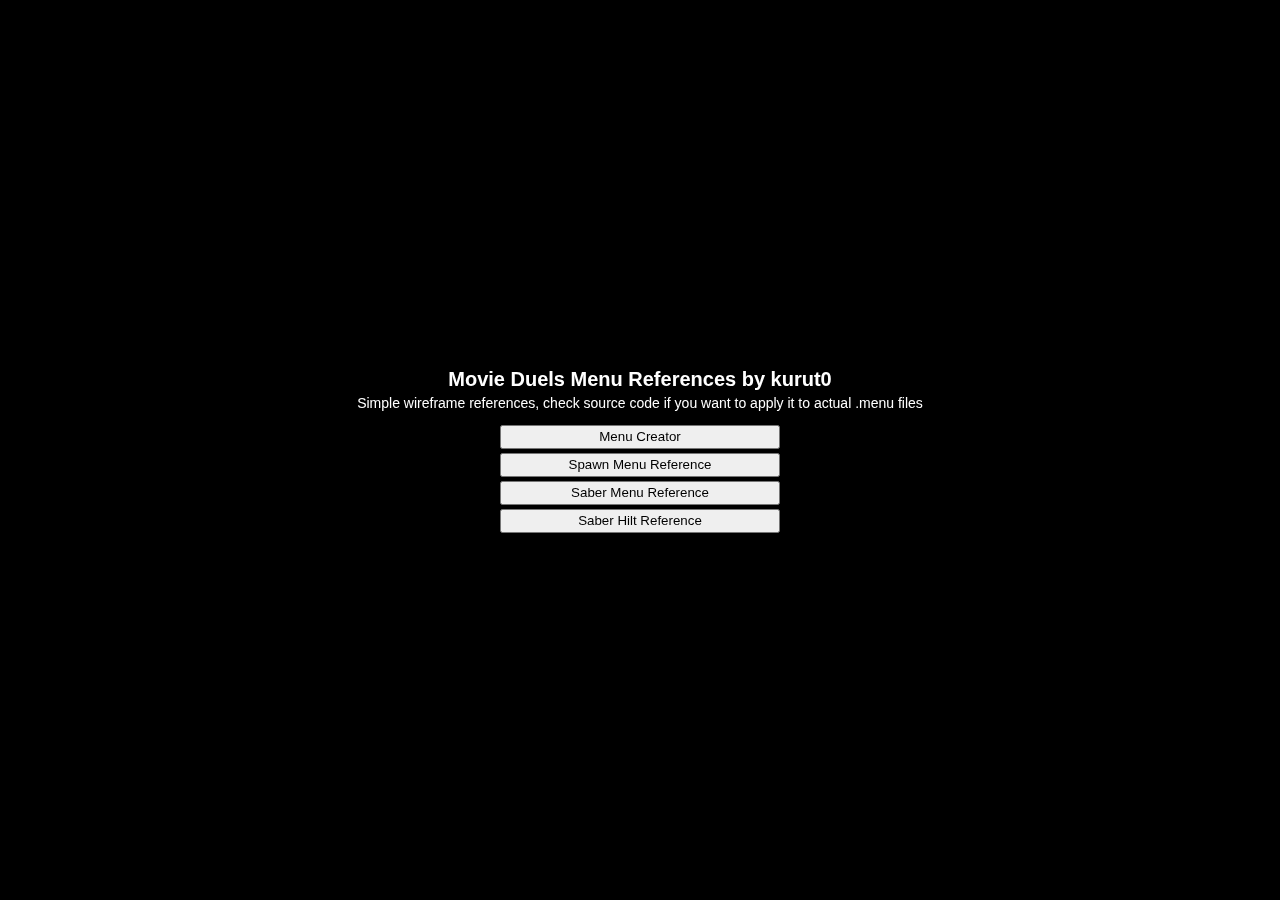
<file: index.html>
<!DOCTYPE html>
<html lang="en">
<head>
	<meta charset="UTF-8">
	<meta name="viewport" content="width=device-width, initial-scale=1.0">
	<title>Movie Duels Reference | Home</title>
	<link rel="stylesheet" href="style.css">
</head>
<body>
	<div class="bodyContainer">
		<h1>Movie Duels Menu References by kurut0</h1>
		<p style="font-size:14px;">Simple wireframe references, check source code if you want to apply it to actual .menu files</p>
		<span style="margin:5px;"></span>
		<button onclick="window.location.href='menuCreator.html'">Menu Creator</button>
		<button onclick="window.location.href='spawnMenu.html'">Spawn Menu Reference</button>
		<button onclick="window.location.href='saberMenu.html'">Saber Menu Reference</button>
		<button onclick="window.location.href='saberHilt.html'">Saber Hilt Reference</button>
	</div>
</body>
</html>

<!-- 

! TEMPLATE LINES OF CODE

? Template for menu pages, copy and paste onto new menu files.
<!DOCTYPE html>
<html lang="en">
<head>
	<meta charset="UTF-8">
	<meta name="viewport" content="width=device-width, initial-scale=1.0">
	<title>Movie Duels Reference | Template</title>
	<link rel="stylesheet" href="style.css">
</head>
<body>
	<div class="bodyContainer">
		<button onclick="window.location.href='index.html'">Home Page</button>
		<div id="menuDef"> <script src="menuCreator.js"></script>
			<script>
				
			</script>
		</div>
	</div>
</body>
</html>

? Template for itemDefs, copy and change values when needed.
<div class="itemDef" style="left: px; top: px; width: px; height: px;"></div>

-->
</file>
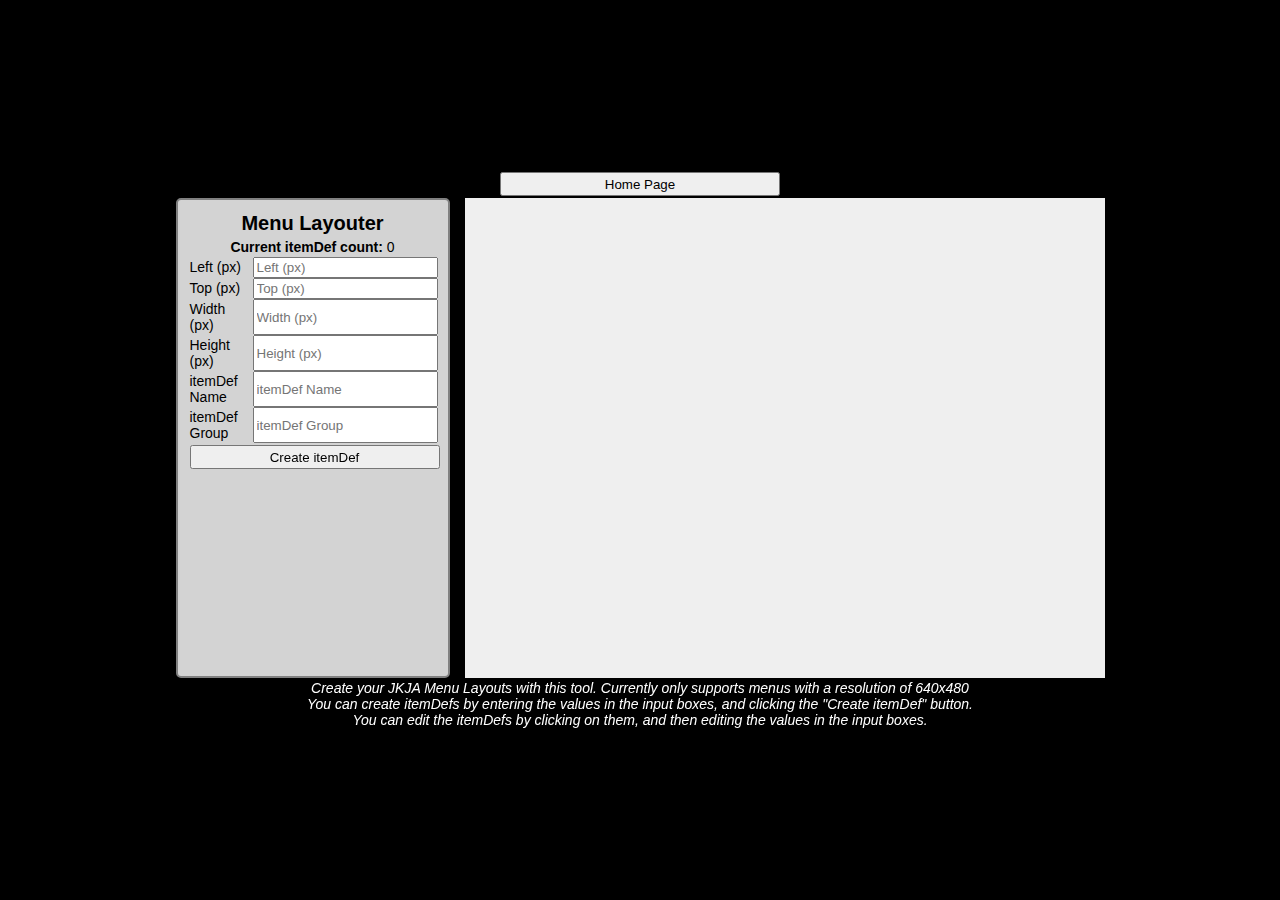
<file: menuCreator.html>
<!DOCTYPE html>
<html lang="en">
<head>
	<meta charset="UTF-8">
	<meta name="viewport" content="width=device-width, initial-scale=1.0">
	<title>Movie Duels | Menu Creator</title>
	<link rel="stylesheet" href="style.css">
</head>
<body>
	<div class="bodyContainer">

		<button onclick="window.location.href='index.html'">Home Page</button>
		<div class="menuCreator">
			<div class="creatorOptions">
				<h1>Menu Layouter</h1>
				<p><span style="font-weight: bold;">Current itemDef count:</span> <span id="itemCountDisplay"></span></p>
				
				<div class="inputContainer" id="createContainer" style="display: block;">
					<div class="textInputLabel">
						<p>Left (px)</p>
						<input type="text" id="createLeft" placeholder="Left (px)">
					</div>
					<div class="textInputLabel">
						<p>Top (px)</p>
						<input type="text" id="createTop" placeholder="Top (px)">
					</div>
					<div class="textInputLabel">
						<p>Width (px)</p>
						<input type="text" id="createWidth" placeholder="Width (px)">
					</div>
					<div class="textInputLabel">
						<p>Height (px)</p>
						<input type="text" id="createHeight" placeholder="Height (px)">
					</div>
					<div class="textInputLabel">
						<p>itemDef Name</p>
						<input type="text" id="createName" placeholder="itemDef Name">
					</div>
					<div class="textInputLabel">
						<p>itemDef Group</p>
						<input type="text" id="createGroup" placeholder="itemDef Group">
					</div>
					<button id="createItemDefBtn" style="width: 100%;">Create itemDef</button>
				</div>

				<div class="inputContainer" id="editContainer" style="display: none;">
					<p><span style="font-weight: bold;">Currently Editing Item ID:</span> <span id="currentIdDisplay"></span></p>
					<div class="textInputLabel">
						<p>Left (px)</p>
						<input type="text" id="editLeft" placeholder="Left (px)">
					</div>
					<div class="textInputLabel">
						<p>Top (px)</p>
						<input type="text" id="editTop" placeholder="Top (px)">
					</div>
					<div class="textInputLabel">
						<p>Width (px)</p>
						<input type="text" id="editWidth" placeholder="Width (px)">
					</div>
					<div class="textInputLabel">
						<p>Height (px)</p>
						<input type="text" id="editHeight" placeholder="Height (px)">
					</div>
					<div class="textInputLabel">
						<p>ItemDef Name</p>
						<input type="text" id="editName" placeholder="ItemDef Name">
					</div>
					<div class="textInputLabel">
						<p>itemDef Group</p>
						<input type="text" id="editGroup" placeholder="itemDef Group">
					</div>
					<div style=" display:flex; flex-flow: row;">
						<button id="editItemDefBtn" style="width: 100%;">Apply Edits</button>
						<button id="deleteItemDefBtn" style="width: 100%;">Delete itemDef</button>
					</div>
					<button id="cancelEdit" style="width: 100%;">Cancel Editing Item</button>
				</div>
				<div id="generatedCode">
					<p style="margin-top:10px;">itemDef .menu code</p>
					<textarea id="codeArea" readonly></textarea>
				</div>
			</div>
			<div id="menuDef"><script src="menuCreator.js"></script>
				<!-- this is where the created itemDefs go -->
			</div>
		</div>
		<p style="font-style: italic; text-align:center;">
			Create your JKJA Menu Layouts with this tool. Currently only supports menus with a resolution of 640x480<br>
			You can create itemDefs by entering the values in the input boxes, and clicking the "Create itemDef" button.<br>
			You can edit the itemDefs by clicking on them, and then editing the values in the input boxes.<br>
		</p>
	</div>
</body>
</html>
</file>
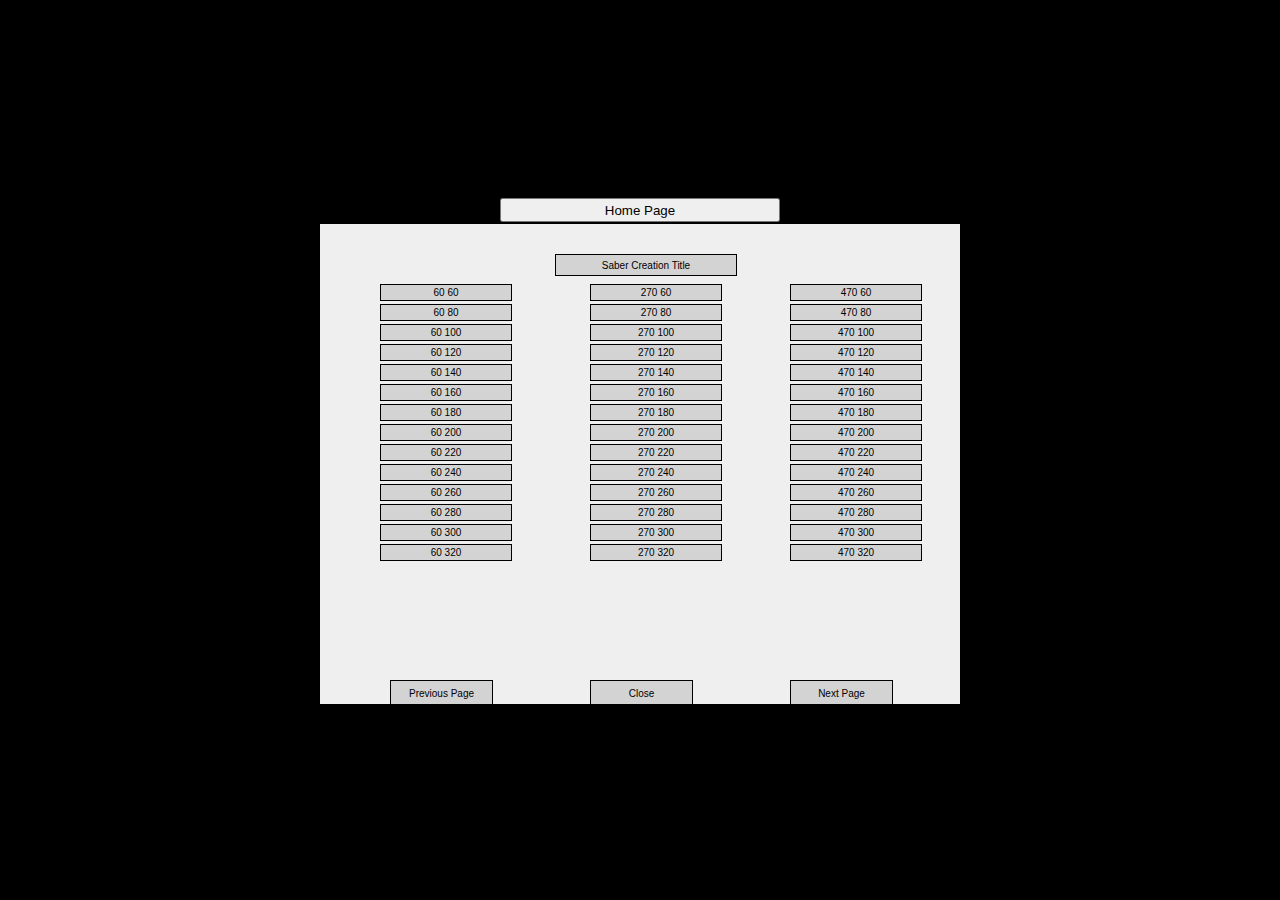
<file: saberHilt.html>
<!DOCTYPE html>
<html lang="en">
<head>
	<meta charset="UTF-8">
	<meta name="viewport" content="width=device-width, initial-scale=1.0">
	<title>Movie Duels Reference | Saber Hilt</title>
	<link rel="stylesheet" href="style.css">
</head>
<body>
	<div class="bodyContainer">
		<button onclick="window.location.href='index.html'">Home Page</button>
		<div id="menuDef"><script src="menuCreator.js"></script>

			<div class="itemDef" style="left: 235px; top: 30px; width: 180px; height: 20px;">Saber Creation Title</div>
	
			<div class="itemDef" style="left: 60px; top: 60px; width: 130px; height: 15px;">60 60</div>
			<div class="itemDef" style="left: 60px; top: 80px; width: 130px; height: 15px;">60 80</div>
			<div class="itemDef" style="left: 60px; top: 100px; width: 130px; height: 15px;">60 100</div>
			<div class="itemDef" style="left: 60px; top: 120px; width: 130px; height: 15px;">60 120</div>
			<div class="itemDef" style="left: 60px; top: 140px; width: 130px; height: 15px;">60 140</div>
			<div class="itemDef" style="left: 60px; top: 160px; width: 130px; height: 15px;">60 160</div>
			<div class="itemDef" style="left: 60px; top: 180px; width: 130px; height: 15px;">60 180</div>
			<div class="itemDef" style="left: 60px; top: 200px; width: 130px; height: 15px;">60 200</div>
			<div class="itemDef" style="left: 60px; top: 220px; width: 130px; height: 15px;">60 220</div>
			<div class="itemDef" style="left: 60px; top: 240px; width: 130px; height: 15px;">60 240</div>
			<div class="itemDef" style="left: 60px; top: 260px; width: 130px; height: 15px;">60 260</div>
			<div class="itemDef" style="left: 60px; top: 280px; width: 130px; height: 15px;">60 280</div>
			<div class="itemDef" style="left: 60px; top: 300px; width: 130px; height: 15px;">60 300</div>
			<div class="itemDef" style="left: 60px; top: 320px; width: 130px; height: 15px;">60 320</div>

			<div class="itemDef" style="left: 270px; top: 60px; width: 130px; height: 15px;">270 60</div>
			<div class="itemDef" style="left: 270px; top: 80px; width: 130px; height: 15px;">270 80</div>
			<div class="itemDef" style="left: 270px; top: 100px; width: 130px; height: 15px;">270 100</div>
			<div class="itemDef" style="left: 270px; top: 120px; width: 130px; height: 15px;">270 120</div>
			<div class="itemDef" style="left: 270px; top: 140px; width: 130px; height: 15px;">270 140</div>
			<div class="itemDef" style="left: 270px; top: 160px; width: 130px; height: 15px;">270 160</div>
			<div class="itemDef" style="left: 270px; top: 180px; width: 130px; height: 15px;">270 180</div>
			<div class="itemDef" style="left: 270px; top: 200px; width: 130px; height: 15px;">270 200</div>
			<div class="itemDef" style="left: 270px; top: 220px; width: 130px; height: 15px;">270 220</div>
			<div class="itemDef" style="left: 270px; top: 240px; width: 130px; height: 15px;">270 240</div>
			<div class="itemDef" style="left: 270px; top: 260px; width: 130px; height: 15px;">270 260</div>
			<div class="itemDef" style="left: 270px; top: 280px; width: 130px; height: 15px;">270 280</div>
			<div class="itemDef" style="left: 270px; top: 300px; width: 130px; height: 15px;">270 300</div>
			<div class="itemDef" style="left: 270px; top: 320px; width: 130px; height: 15px;">270 320</div>

			<div class="itemDef" style="left: 470px; top: 60px; width: 130px; height: 15px;">470 60</div>
			<div class="itemDef" style="left: 470px; top: 80px; width: 130px; height: 15px;">470 80</div>
			<div class="itemDef" style="left: 470px; top: 100px; width: 130px; height: 15px;">470 100</div>
			<div class="itemDef" style="left: 470px; top: 120px; width: 130px; height: 15px;">470 120</div>
			<div class="itemDef" style="left: 470px; top: 140px; width: 130px; height: 15px;">470 140</div>
			<div class="itemDef" style="left: 470px; top: 160px; width: 130px; height: 15px;">470 160</div>
			<div class="itemDef" style="left: 470px; top: 180px; width: 130px; height: 15px;">470 180</div>
			<div class="itemDef" style="left: 470px; top: 200px; width: 130px; height: 15px;">470 200</div>
			<div class="itemDef" style="left: 470px; top: 220px; width: 130px; height: 15px;">470 220</div>
			<div class="itemDef" style="left: 470px; top: 240px; width: 130px; height: 15px;">470 240</div>
			<div class="itemDef" style="left: 470px; top: 260px; width: 130px; height: 15px;">470 260</div>
			<div class="itemDef" style="left: 470px; top: 280px; width: 130px; height: 15px;">470 280</div>
			<div class="itemDef" style="left: 470px; top: 300px; width: 130px; height: 15px;">470 300</div>
			<div class="itemDef" style="left: 470px; top: 320px; width: 130px; height: 15px;">470 320</div>

			<div class="itemDef" style="left: 70px; top: 456px; width: 101px; height: 24px;">Previous Page</div>
			<div class="itemDef" style="left: 270px; top: 456px; width: 101px; height: 24px;">Close</div>
			<div class="itemDef" style="left: 470px; top: 456px; width: 101px; height: 24px;">Next Page</div>
		</div>
	</div>
</body>
</html>
</file>
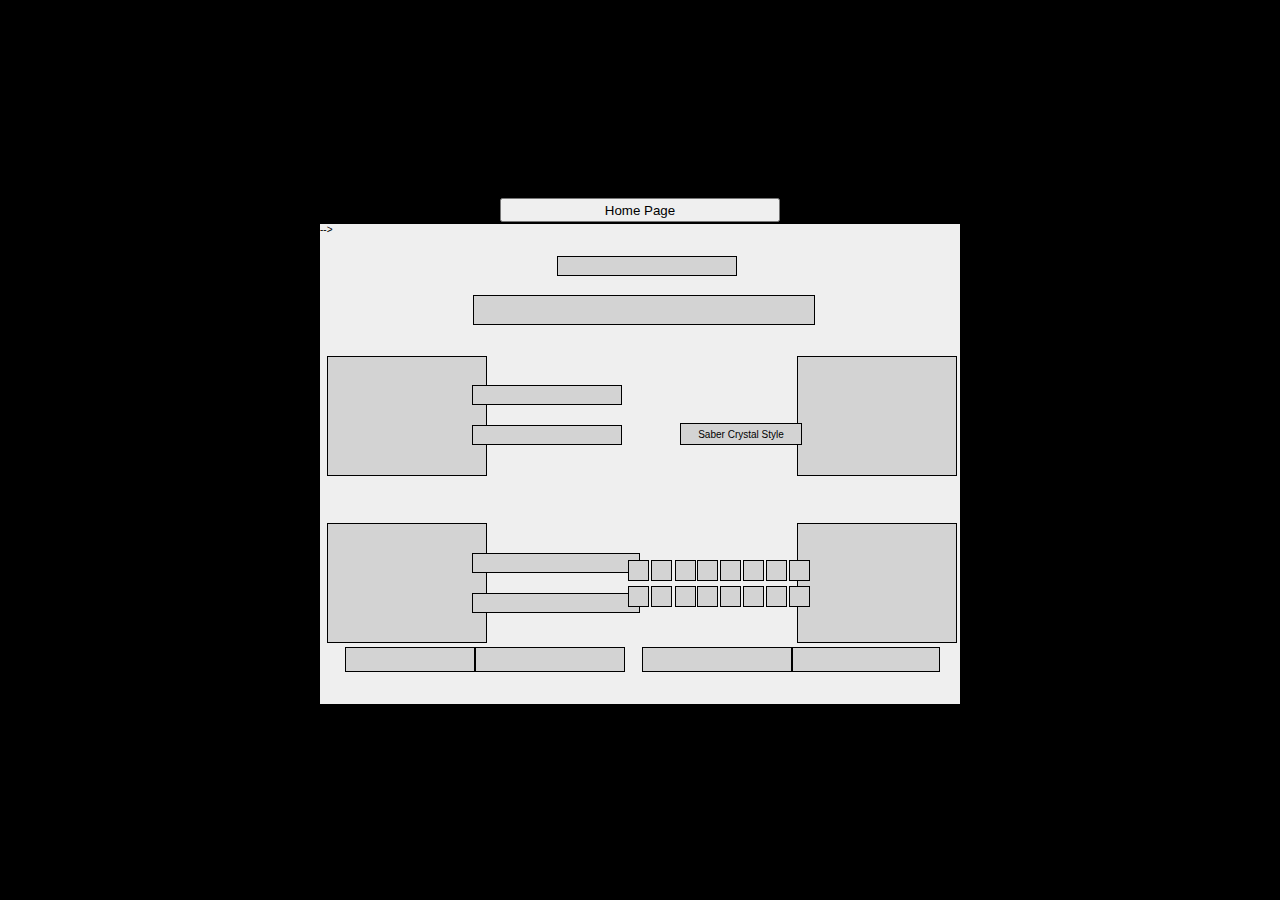
<file: saberMenu.html>
<!DOCTYPE html>
<html lang="en">
<head>
	<meta charset="UTF-8">
	<meta name="viewport" content="width=device-width, initial-scale=1.0">
	<title>Movie Duels Reference | Saber Menu</title>
	<link rel="stylesheet" href="style.css">
</head>
<body>
	<div class="bodyContainer">
		<button onclick="window.location.href='index.html'">Home Page</button>
		<div id="menuDef"><script src="menuCreator.js"></script>
			
			<script>
				itemDef(235, 30, 180, 20, "SABER MENU TITLE");
				itemDef(150.5, 69, 342, 30.25, "SABER STYLE")

				itemDef(5, 130, 160, 120, "SABER TYPE");
				itemDef(5, 297, 160, 120, "SABER HILTS");
				itemDef(475, 130, 160, 120, "SABER CRYSTAL");
				itemDef(475, 297, 160, 120, "SABER COLOUR");

				itemDef(23, 421, 130, 25, "COMMANDS");
				itemDef(153, 421, 150, 25, "COMMANDS SABER");
				itemDef(320, 421, 150, 25, "COMMANDS FORCE");
				itemDef(470, 421, 148, 25, "COMMANDS WEAPONS");

				itemDef(150, 159, 150, 20, "SINGLE SABER");
				itemDef(150, 199, 150, 20, "STAFF SABER");

				itemDef(150, 327, 168, 20, "SINGLE HILT");
				itemDef(150, 367, 168, 20, "STAFF HILT");

				itemDef(306, 334, 21, 21, "BLUE", "font-size: 7px;");
				itemDef(329, 334, 21, 21, "GRN", "font-size: 7px;");
				itemDef(353, 334, 21, 21, "ORNG", "font-size: 7px;");
				itemDef(375, 334, 21, 21, "PRPL", "font-size: 7px;");
				itemDef(398, 334, 21, 21, "YLW", "font-size: 7px;");
				itemDef(421, 334, 21, 21, "BLU2", "font-size: 7px;");
				itemDef(444, 334, 21, 21, "INDG", "font-size: 7px;");
				itemDef(467, 334, 21, 21, "MGNT", "font-size: 7px;");

				itemDef(306, 360, 21, 21, "RED", "font-size: 7px;");
				itemDef(329, 360, 21, 21, "WHT", "font-size: 7px;");
				itemDef(353, 360, 21, 21, "BLK", "font-size: 7px;");
				itemDef(375, 360, 21, 21, "LIME", "font-size: 7px;");
				itemDef(398, 360, 21, 21, "CYAN", "font-size: 7px;");
				itemDef(421, 360, 21, 21, "RED2", "font-size: 7px;");
				itemDef(444, 360, 21, 21, "UNST", "font-size: 7px;");
				itemDef(467, 360, 21, 21, "RGB", "font-size: 7px;");
			</script>
			<div class="itemDef" style="left: 360px; top: 199px; width: 120px; height: 20px;">Saber Crystal Style</div> -->
		</div>
	</div>
</body>
</html>
</file>
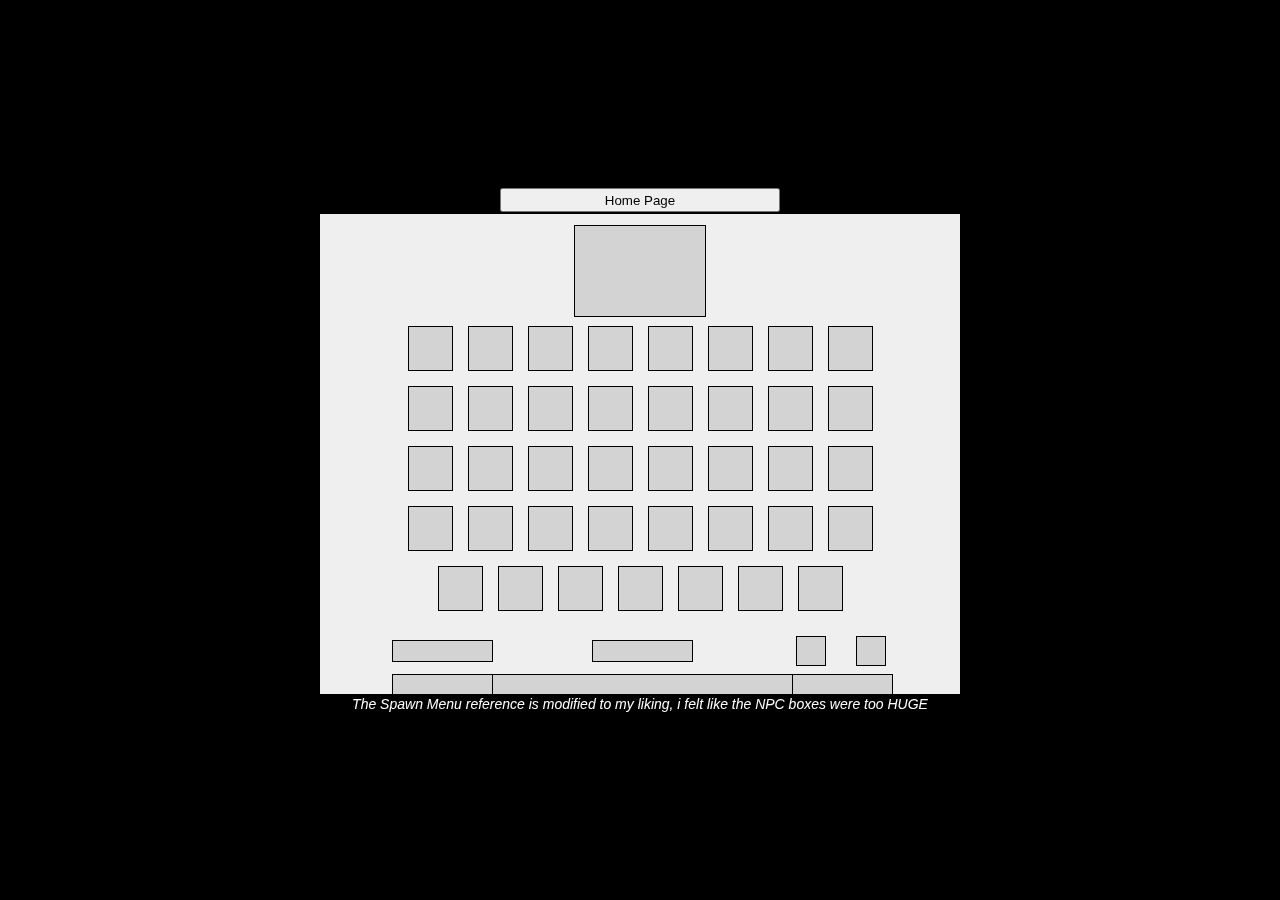
<file: spawnMenu.html>
<!DOCTYPE html>
<html lang="en">
<head>
	<meta charset="UTF-8">
	<meta name="viewport" content="width=device-width, initial-scale=1.0">
	<title>Movie Duels Reference | Spawn Menu</title>
	<link rel="stylesheet" href="style.css">
</head>
<body>
	<div class="bodyContainer">
		<button onclick="window.location.href='index.html'">Home Page</button>
		<div id="menuDef"><script src="menuCreator.js"></script>
			<script>
				/* 
					This region sets the buttons for NPCs in the spawn menu
					8 columns, 5 rows
					Each button is 45x in width and height, with a 15px gap between them
					Inside the buttons is the format: "left top width height" for use in the .menu files

					Row 1 is 110px
					Row 2 is 170px
					Row 3 is 230px
					Row 4 is 290px
					Row 5 is 350px
			 */

				itemDef(252, 9, 132, 92, "STAR WARS", "font-size: 32px;") // Spawn Menu Logo

				for(let i = 0; i < 8; i++) {
					itemDef(86 + (i * 60), 110, 45, 45, (86 + (i * 60)).toString() + " 110", "font-size: 11; background-color: #AEC6CF;") // NPC Spawn Buttons
				}

				for(let i = 0; i < 8; i++) {
					itemDef(86 + (i * 60), 170, 45, 45, (86 + (i * 60)).toString() + " 170", "font-size: 11; background-color: #AEC6CF;") // NPC Spawn Buttons
				}

				for(let i = 0; i < 8; i++) {
					itemDef(86 + (i * 60), 230, 45, 45, (86 + (i * 60)).toString() + " 230", "font-size: 11; background-color: #AEC6CF;") // NPC Spawn Buttons
				}

				for(let i = 0; i < 8; i++) {
					itemDef(86 + (i * 60), 290, 45, 45, (86 + (i * 60)).toString() + " 290", "font-size: 11; background-color: #AEC6CF;") // NPC Spawn Buttons
				}

				for(let i = 0; i < 7; i++) {
					itemDef(116 + (i * 60), 350, 45, 45, (86 + (i * 60)).toString() + " 350", "font-size: 11; background-color: #AEC6CF;") // NPC Spawn Buttons
				}

				itemDef(474, 420, 30, 30, "<", "font-size: 20px;") // Previous Page Button
				itemDef(534, 420, 30, 30, ">", "font-size: 20px;") // Next Page Button

				itemDef(270, 424, 101, 22, "SPAWN RANDOM") // Spawn Random Button
				itemDef(70, 424, 101, 22, "OBJECTS") // Objects Button

				itemDef(70, 458, 101, 24, "BACK") // Back Button
				itemDef(170, 458, 301, 24, "COMMANDS") // Commands Button
				itemDef(470, 458, 101, 24, "RESUME") // Resume Button
			</script>
		</div>
		<p style="font-style: italic;">The Spawn Menu reference is modified to my liking, i felt like the NPC boxes were too HUGE</p>
	</div>
</body>
</html>
</file>
<file: style.css>
body {
	font-family: Arial, sans-serif;
	font-size: 10px;
	margin: 0;
	padding: 0;
	background-color:black
}

h1 {
	margin: 2px;
	padding: 0px;
	color: white;
}

p {
	margin: 2px;
	padding: 0px;
	color: white;
	font-size: 14px;
}

button {
	margin:5px;
	width: 280px;
	height: 24px;
	margin:2px;
}

.bodyContainer {
	display: flex;
	flex-flow: column;
	position: fixed;
	justify-content: center;
	align-items: center;
	width: 100%;
	height: 100%;
}

#menuDef {
	position: relative;
	width:640px;
	height:480px;
	background-color:#efefef;
	padding:0;
	margin:0;
	overflow:hidden;
}

.menuDef * {
	-webkit-user-select: none;
	-moz-user-select: none;
	-ms-user-select: none;
	-o-user-select: none;
	user-select: none;
}

.itemDef {
	position:absolute;
	display: flex;
	justify-content: center;
	align-items: center;
	text-align: center;
	border: 1px solid black;
	background-color: lightgray;
}

.menuCreator {
	display: flex;
	flex-flow: row;
}

.creatorOptions {
	display: flex;
	flex-flow: column;
	align-items: center;

	margin-right: 15px;
	padding: 10px;
	width: 250px;
	background-color: lightgray;
	border-radius: 5px;
	border: 2px solid gray; 
}

.creatorOptions * {
	color: black;
}

.inputContainer {
	width:100%;
}

.textInputLabel {
	display: flex;
	flex-flow: row;
	justify-content: space-between;
}

#generatedCode {
	display: none;
	flex-flow: column;
	height: 100%;
	width: 100%;
}

#codeArea {
	resize:none;
	flex: 1;
	margin: 0px;
	padding: 0px;
	font-size: 9px;
	tab-size: 2;
}
</file>
